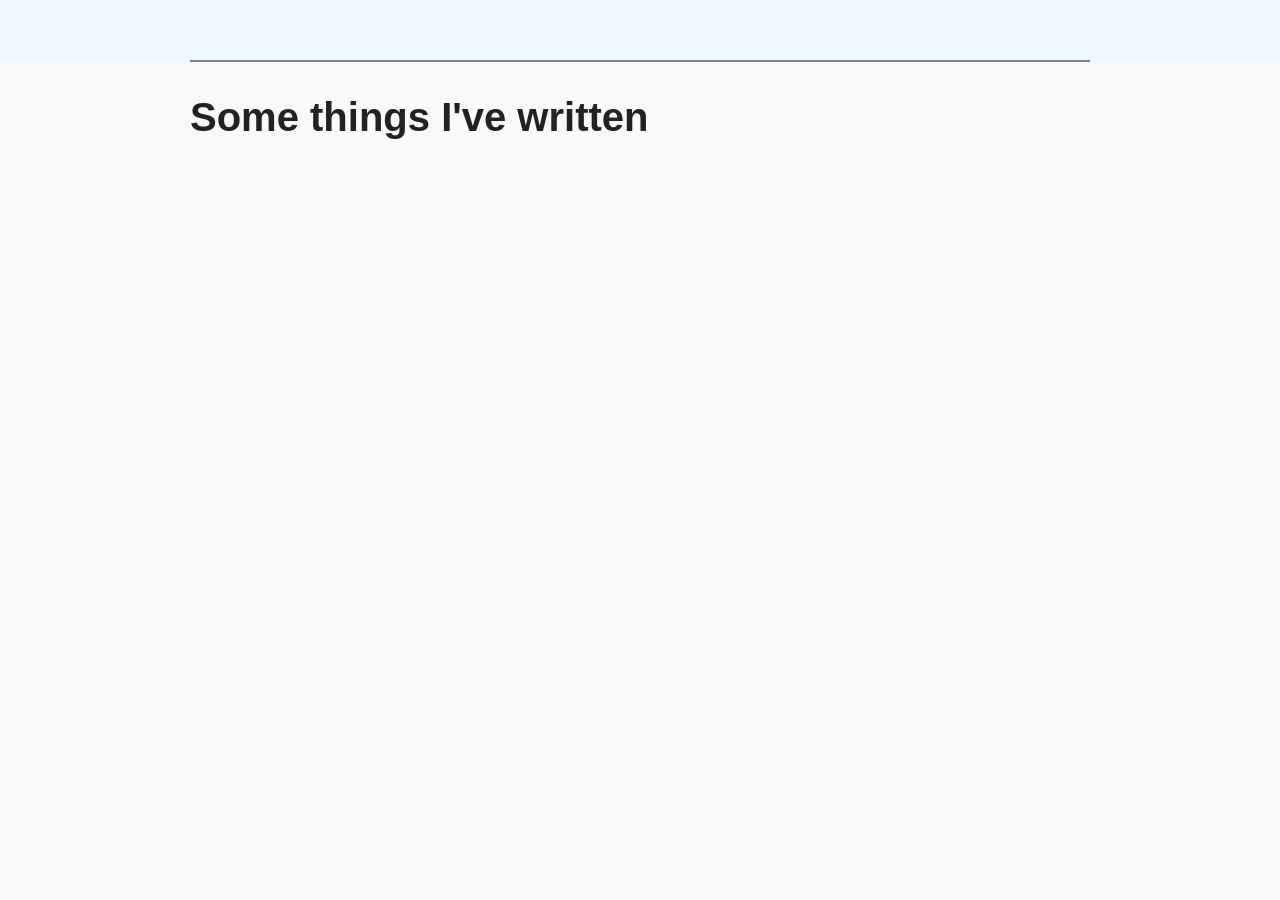
<file: templates/writing.html>
<!DOCTYPE html>
<link rel="stylesheet" type="text/css" href="style.css">
<html lang="en">
	<head>
		<meta charset="utf-8">
		<meta name="viewport" content="width=device-width">
		<title>Writing — Arthur Bricq</title>
		<meta name="description" content="Articles and notes written by Arthur Bricq.">
		<meta name="author" content="Arthur Bricq">
	</head>
	<body>
		<div id="header_container" class="header_container"></div>

		<article>
			<h1>Some things I've written</h1>
			<div id="article_list">
			</div>
		</article>

	</body>
</html>
</file>
<file: templates/style.css>
body {
	margin: 0 auto;
	max-width: 900px;
	min-width: 0;
	padding: 0 10px 25px;
	font-family: "Lucida Console", Helvetica, Arial, sans-serif;
	background-color: #f8f9fa;
}

/* Laying out */

h2 {
	margin-top: 1em;
	padding-top: 1em;
}


/* Font colors*/

body {
	color: #444;
}

h1, h2, strong {
	color: #222;
}

blockquote {
	color: #1d3557;
	font-style: italic;
}

/* Links color */

a {
	color: #ffa64d;
}

/* Font size */

header {
	font-size: 22px;
}
nav {
	font-size: 22px;
}
article {
	font-size: 16px;
}
h1 {
	font-size: 40px;
}
h2 {
	font-size: 32px;
}
h3 {
	font-size: 24px;
}


/*Properties of the main elements*/

article {
	border-top: 2px solid gray;
	margin-top: 60px;
}

/*The header_container is the div that contain the header*/
.header_container {
	/*Display of the children*/
	display: flex;
	position: fixed;
	flex-direction: row;
	justify-content: space-between;
	align-items: center;
	/*Positioning of the bar*/
	min-height: 60px;
	top: 0;
	right: 0;
	left: 0;
	background-color: aliceblue;
}

header {
	justify-self: left;
	margin-left: 20px;
	display: flex;
	align-items: center;
	gap: 12px;
}

.social {
	display: inline-flex;
	align-items: center;
	color: #222;
	font-size: 20px;
}

.social:hover {
	color: #ffa64d;
}

nav {
	margin-right: 20px;
	justify-self: flex-end;
	letter-spacing: 1px;
}

nav a {
	margin-left: 20px;
}


/*Images */

img {
	border-radius: 0px;
	max-width: 100%;
	border: 0px solid #ddd;
	display: block;
	margin-left: auto;
	margin-right: auto;
	margin-bottom: 30px;
}

.thumbnail {
	max-width: 200px;
	max-height: 200px;
}

iframe {
	display: block;
	margin-left: auto;
	margin-right: auto;
	padding-top: 40px;
	padding-bottom: 40px;
}

/*Line break */

br {
	content: "";
	margin: 2em;
	display: block;
	font-size: 24%;
}


/*Article page*/

.date_box {
	font-style: initial;
}

/* Project / writing list cards */

#projects_list, #article_list {
	display: flex;
	flex-direction: column;
	margin-top: 20px;
}

.card {
	display: flex;
	align-items: flex-start;
	justify-content: space-between;
	gap: 28px;
	padding: 24px 0;
	border-bottom: 1px solid #e3e5e9;
}

.card:last-child {
	border-bottom: none;
}

.card_main {
	flex: 1;
	min-width: 0;
}

.card_head {
	display: flex;
	align-items: baseline;
	flex-wrap: wrap;
	gap: 12px;
}

.card_title {
	font-size: 24px;
	font-weight: bold;
	text-decoration: none;
}

.card_title:hover {
	text-decoration: underline;
}

.card_date {
	color: #8a9099;
	font-size: 14px;
}

.tags {
	list-style: none;
	display: flex;
	flex-wrap: wrap;
	gap: 6px;
	padding: 0;
	margin: 12px 0 0;
}

.tag {
	font-size: 12px;
	color: #5b6470;
	background: #eceef1;
	border-radius: 999px;
	padding: 2px 11px;
}

.description {
	margin: 12px 0 0;
	font-size: 16px;
	line-height: 1.55;
	color: #3a3f45;
}

.card_links {
	display: flex;
	gap: 18px;
	margin-top: 14px;
}

.icon_link {
	display: inline-flex;
	align-items: center;
	gap: 6px;
	font-size: 14px;
	text-decoration: none;
}

.icon_link:hover {
	text-decoration: underline;
}

.card_thumb {
	flex-shrink: 0;
	display: block;
}

.card_thumb img {
	width: 190px;
	height: 130px;
	object-fit: cover;
	border-radius: 8px;
	border: 1px solid #e3e5e9;
	margin: 0;
}

@media (max-width: 600px) {
	.card {
		flex-direction: column-reverse;
		gap: 16px;
	}
	.card_thumb, .card_thumb img {
		width: 100%;
		height: auto;
	}
}

.new_project {
	margin-bottom: 50px;
	padding-bottom: 50px;
	border-bottom: 2px solid gray;
}

pre code {
  background-color: #eee;
  border: 1px solid #999;
  display: block;
  padding: 0px;
}
</file>
